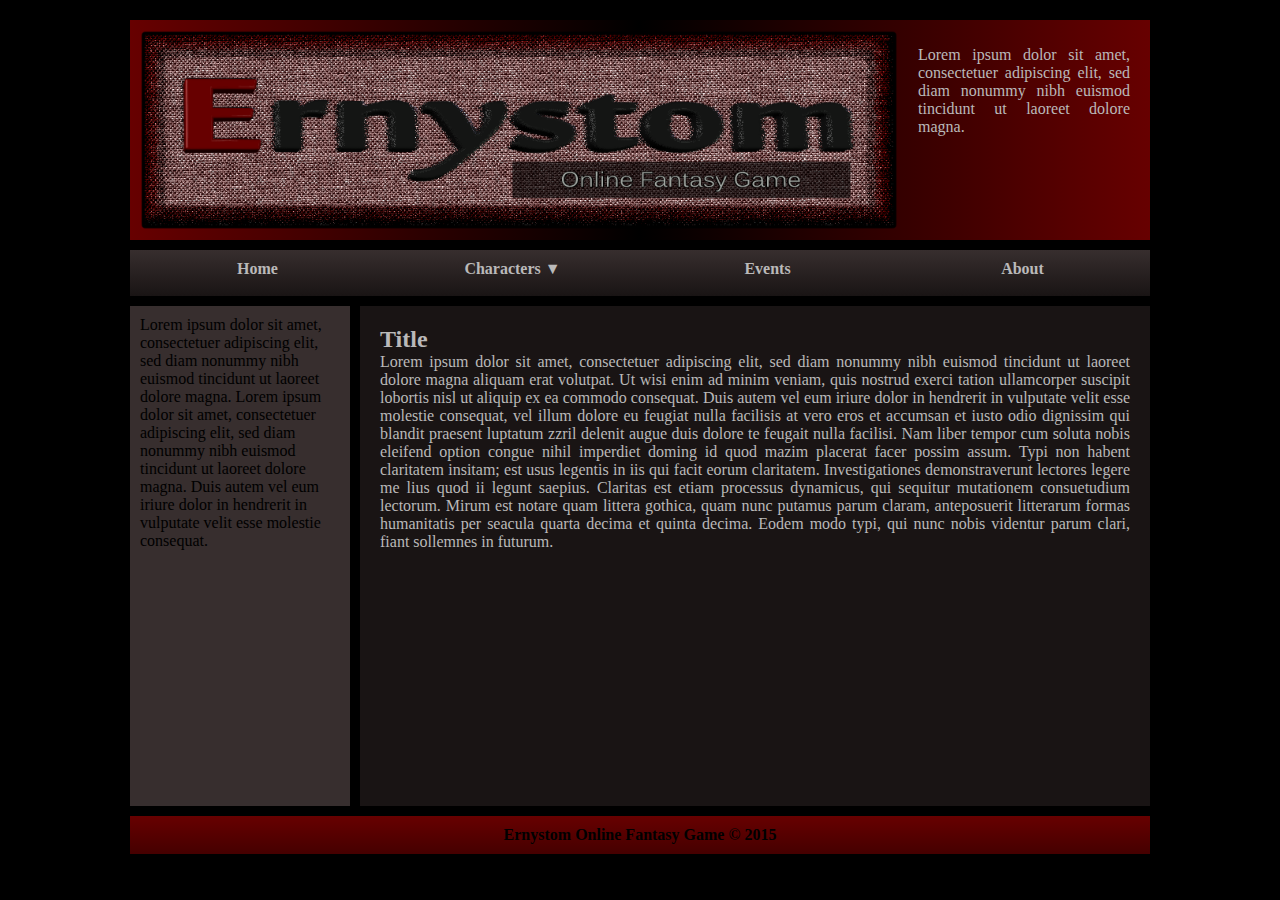
<file: index.html>
﻿<!DOCTYPE html>
<html lang="hu">
	<head>
		<title>Ernystom Online Fantasy Game</title>
		<meta charset="UTF-8">
		<link rel="stylesheet" href="style.css">
		<link rel="icon" type="image/ico" href="favicon.png"/>
	</head>
	<body>		
		<div id="header">
			<img id="mainlogo" src="logo1.png" alt="ernystom logo">
			<p>Lorem ipsum dolor sit amet, consectetuer adipiscing elit, sed diam nonummy nibh euismod tincidunt ut laoreet dolore magna.</p)>
		</div>		
		<div id="nav-horizontal">
			<ul>
				<li id="home-menu"><a href="index.html">Home</a></li>
				<li id="characters-menu"><a href="characters.html">Characters ▼</a>
					<ul>
						<li><a href="about.html">Gnorts</a></li>
						<li><a href="about.html">Rahman El`Alber</a></li>
						<li><a href="about.html">Methamos</a></li>
						<li><a href="about.html">Enisma Van Ghor</a></li>
					</ul>
				</li>
				<li id="events-menu"><a href="events.html">Events</a></li>
				<li id="about-menu"><a href="about.html">About</a></li>
			</ul>			
		</div>
		<div id="holder">
			<div id="nav-vertical">
				Lorem ipsum dolor sit amet, consectetuer adipiscing elit, sed diam nonummy nibh euismod tincidunt ut laoreet dolore magna. Lorem ipsum dolor sit amet, consectetuer adipiscing elit, sed diam nonummy nibh euismod tincidunt ut laoreet dolore magna. Duis autem vel eum iriure dolor in hendrerit in vulputate velit esse molestie consequat.
			</div>
			<div id="content">
				<h2>Title</h2>
				<p class="content">Lorem ipsum dolor sit amet, consectetuer adipiscing elit, sed diam nonummy nibh euismod tincidunt ut laoreet dolore magna aliquam erat volutpat. Ut wisi enim ad minim veniam, quis nostrud exerci tation ullamcorper suscipit lobortis nisl ut aliquip ex ea commodo consequat. Duis autem vel eum iriure dolor in hendrerit in vulputate velit esse molestie consequat, vel illum dolore eu feugiat nulla facilisis at vero eros et accumsan et iusto odio dignissim qui blandit praesent luptatum zzril delenit augue duis dolore te feugait nulla facilisi. Nam liber tempor cum soluta nobis eleifend option congue nihil imperdiet doming id quod mazim placerat facer possim assum. Typi non habent claritatem insitam; est usus legentis in iis qui facit eorum claritatem. Investigationes demonstraverunt lectores legere me lius quod ii legunt saepius. Claritas est etiam processus dynamicus, qui sequitur mutationem consuetudium lectorum. Mirum est notare quam littera gothica, quam nunc putamus parum claram, anteposuerit litterarum formas humanitatis per seacula quarta decima et quinta decima. Eodem modo typi, qui nunc nobis videntur parum clari, fiant sollemnes in futurum.</p>
			</div>
		</div>
		<div id="footer">
			<p id="copyright">Ernystom Online Fantasy Game &copy; 2015</p>			
		</div>		
	</body>
</html>
</file>
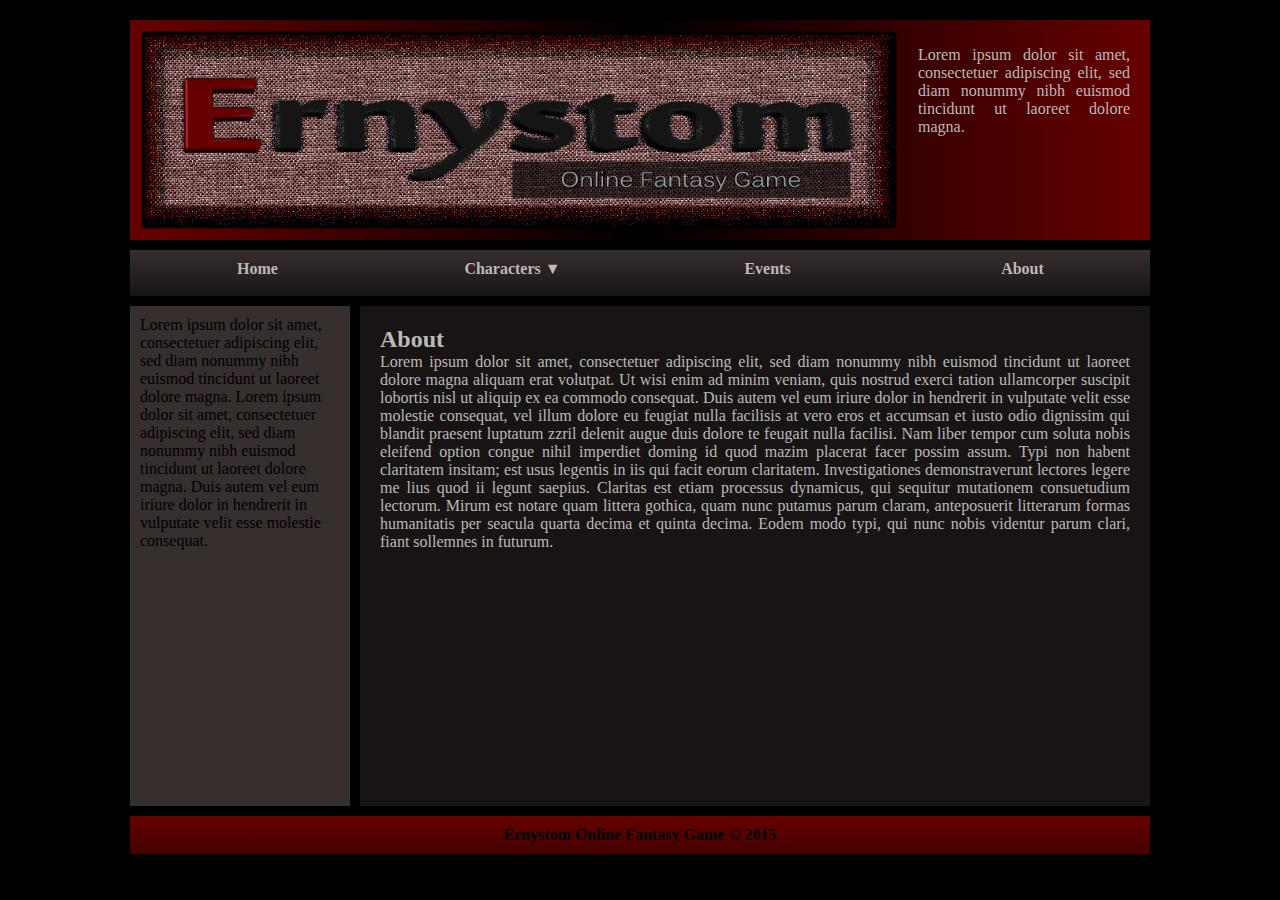
<file: about.html>
﻿<!DOCTYPE html>
<html lang="hu">
	<head>
		<title>Ernystom Online Fantasy Game</title>
		<meta charset="UTF-8">
		<link rel="stylesheet" href="style.css">
		<link rel="icon" type="image/ico" href="favicon.png"/>
	</head>
	<body>		
		<div id="header">
			<img id="mainlogo" src="logo1.png" alt="ernystom logo">
			<p>Lorem ipsum dolor sit amet, consectetuer adipiscing elit, sed diam nonummy nibh euismod tincidunt ut laoreet dolore magna.</p)>
		</div>		
		<div id="nav-horizontal">
			<ul>
				<li id="home-menu"><a href="index.html">Home</a></li>
				<li id="characters-menu"><a href="characters.html">Characters ▼</a>
					<ul>
						<li><a href="char1.html">Gnorts</a></li>
						<li><a href="char2.html">Rahman El`Alber</a></li>
						<li><a href="char3.html">Methamos</a></li>
						<li><a href="char4.html">Enisma Van Ghor</a></li>
					</ul>
				</li>
				<li id="events-menu"><a href="events.html">Events</a></li>
				<li id="about-menu"><a href="about.html">About</a></li>
			</ul>			
		</div>
		<div id="holder">
			<div id="nav-vertical">
				Lorem ipsum dolor sit amet, consectetuer adipiscing elit, sed diam nonummy nibh euismod tincidunt ut laoreet dolore magna. Lorem ipsum dolor sit amet, consectetuer adipiscing elit, sed diam nonummy nibh euismod tincidunt ut laoreet dolore magna. Duis autem vel eum iriure dolor in hendrerit in vulputate velit esse molestie consequat.
			</div>
			<div id="content">
				<h2>About</h2>
				<p class="content">Lorem ipsum dolor sit amet, consectetuer adipiscing elit, sed diam nonummy nibh euismod tincidunt ut laoreet dolore magna aliquam erat volutpat. Ut wisi enim ad minim veniam, quis nostrud exerci tation ullamcorper suscipit lobortis nisl ut aliquip ex ea commodo consequat. Duis autem vel eum iriure dolor in hendrerit in vulputate velit esse molestie consequat, vel illum dolore eu feugiat nulla facilisis at vero eros et accumsan et iusto odio dignissim qui blandit praesent luptatum zzril delenit augue duis dolore te feugait nulla facilisi. Nam liber tempor cum soluta nobis eleifend option congue nihil imperdiet doming id quod mazim placerat facer possim assum. Typi non habent claritatem insitam; est usus legentis in iis qui facit eorum claritatem. Investigationes demonstraverunt lectores legere me lius quod ii legunt saepius. Claritas est etiam processus dynamicus, qui sequitur mutationem consuetudium lectorum. Mirum est notare quam littera gothica, quam nunc putamus parum claram, anteposuerit litterarum formas humanitatis per seacula quarta decima et quinta decima. Eodem modo typi, qui nunc nobis videntur parum clari, fiant sollemnes in futurum.</p>
			</div>
		</div>
		<div id="footer">
			<p id="copyright">Ernystom Online Fantasy Game &copy; 2015</p>			
		</div>		
	</body>
</html>
</file>
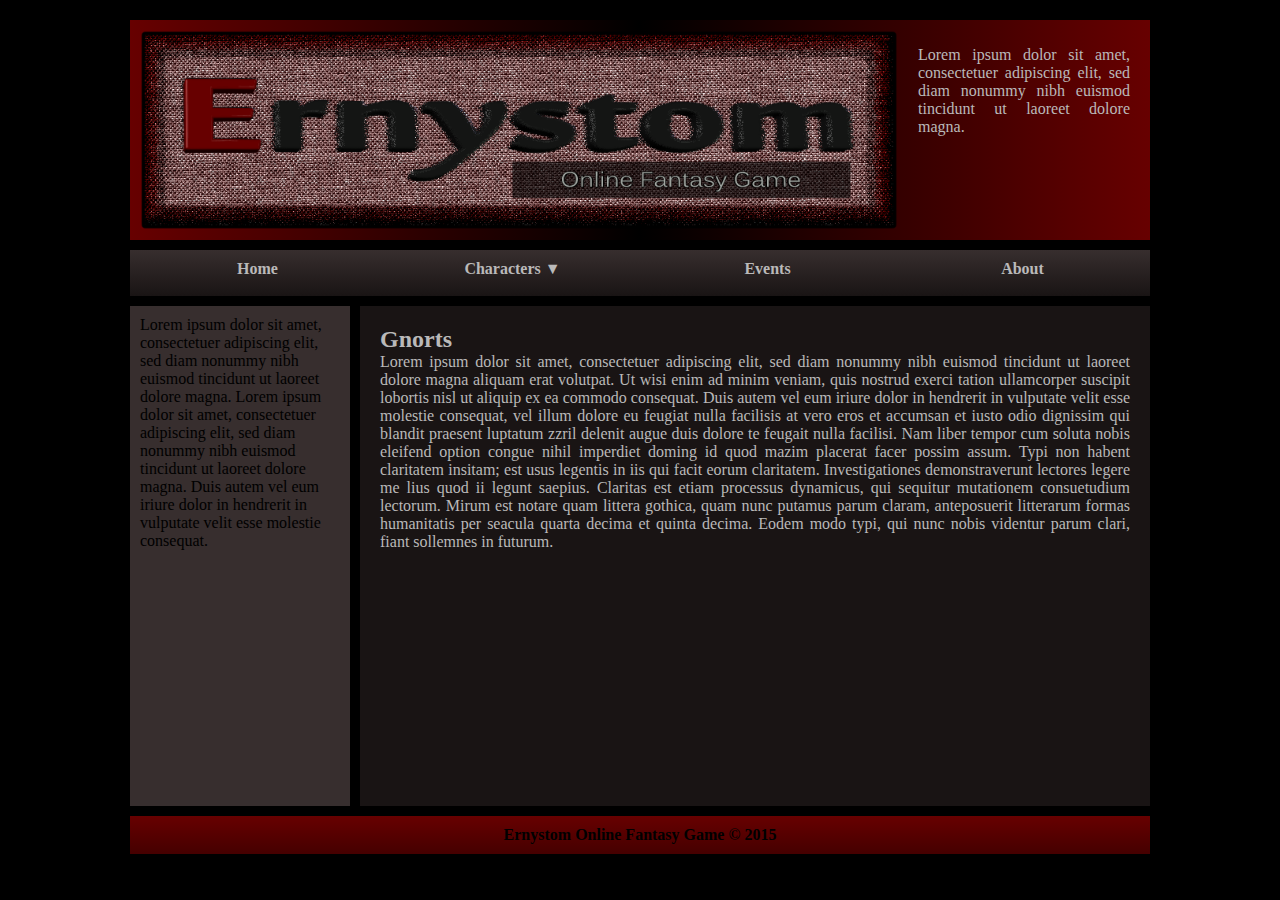
<file: char1.html>
﻿<!DOCTYPE html>
<html lang="hu">
	<head>
		<title>Ernystom Online Fantasy Game</title>
		<meta charset="UTF-8">
		<link rel="stylesheet" href="style.css">
		<link rel="icon" type="image/ico" href="favicon.png"/>
	</head>
	<body>		
		<div id="header">
			<img id="mainlogo" src="logo1.png" alt="ernystom logo">
			<p>Lorem ipsum dolor sit amet, consectetuer adipiscing elit, sed diam nonummy nibh euismod tincidunt ut laoreet dolore magna.</p)>
		</div>		
		<div id="nav-horizontal">
			<ul>
				<li id="home-menu"><a href="index.html">Home</a></li>
				<li id="characters-menu"><a href="characters.html">Characters ▼</a>
					<ul>
						<li><a href="char1.html">Gnorts</a></li>
						<li><a href="char2.html">Rahman El`Alber</a></li>
						<li><a href="char3.html">MeThamos</a></li>
						<li><a href="char4.html">Enisma Van Ghor</a></li>
					</ul>
				</li>
				<li id="events-menu"><a href="events.html">Events</a></li>
				<li id="about-menu"><a href="about.html">About</a></li>
			</ul>			
		</div>
		<div id="holder">
			<div id="nav-vertical">
				Lorem ipsum dolor sit amet, consectetuer adipiscing elit, sed diam nonummy nibh euismod tincidunt ut laoreet dolore magna. Lorem ipsum dolor sit amet, consectetuer adipiscing elit, sed diam nonummy nibh euismod tincidunt ut laoreet dolore magna. Duis autem vel eum iriure dolor in hendrerit in vulputate velit esse molestie consequat.
			</div>
			<div id="content">
				<h2>Gnorts</h2>
				<p class="content">Lorem ipsum dolor sit amet, consectetuer adipiscing elit, sed diam nonummy nibh euismod tincidunt ut laoreet dolore magna aliquam erat volutpat. Ut wisi enim ad minim veniam, quis nostrud exerci tation ullamcorper suscipit lobortis nisl ut aliquip ex ea commodo consequat. Duis autem vel eum iriure dolor in hendrerit in vulputate velit esse molestie consequat, vel illum dolore eu feugiat nulla facilisis at vero eros et accumsan et iusto odio dignissim qui blandit praesent luptatum zzril delenit augue duis dolore te feugait nulla facilisi. Nam liber tempor cum soluta nobis eleifend option congue nihil imperdiet doming id quod mazim placerat facer possim assum. Typi non habent claritatem insitam; est usus legentis in iis qui facit eorum claritatem. Investigationes demonstraverunt lectores legere me lius quod ii legunt saepius. Claritas est etiam processus dynamicus, qui sequitur mutationem consuetudium lectorum. Mirum est notare quam littera gothica, quam nunc putamus parum claram, anteposuerit litterarum formas humanitatis per seacula quarta decima et quinta decima. Eodem modo typi, qui nunc nobis videntur parum clari, fiant sollemnes in futurum.</p>
			</div>
		</div>
		<div id="footer">
			<p id="copyright">Ernystom Online Fantasy Game &copy; 2015</p>			
		</div>		
	</body>
</html>
</file>
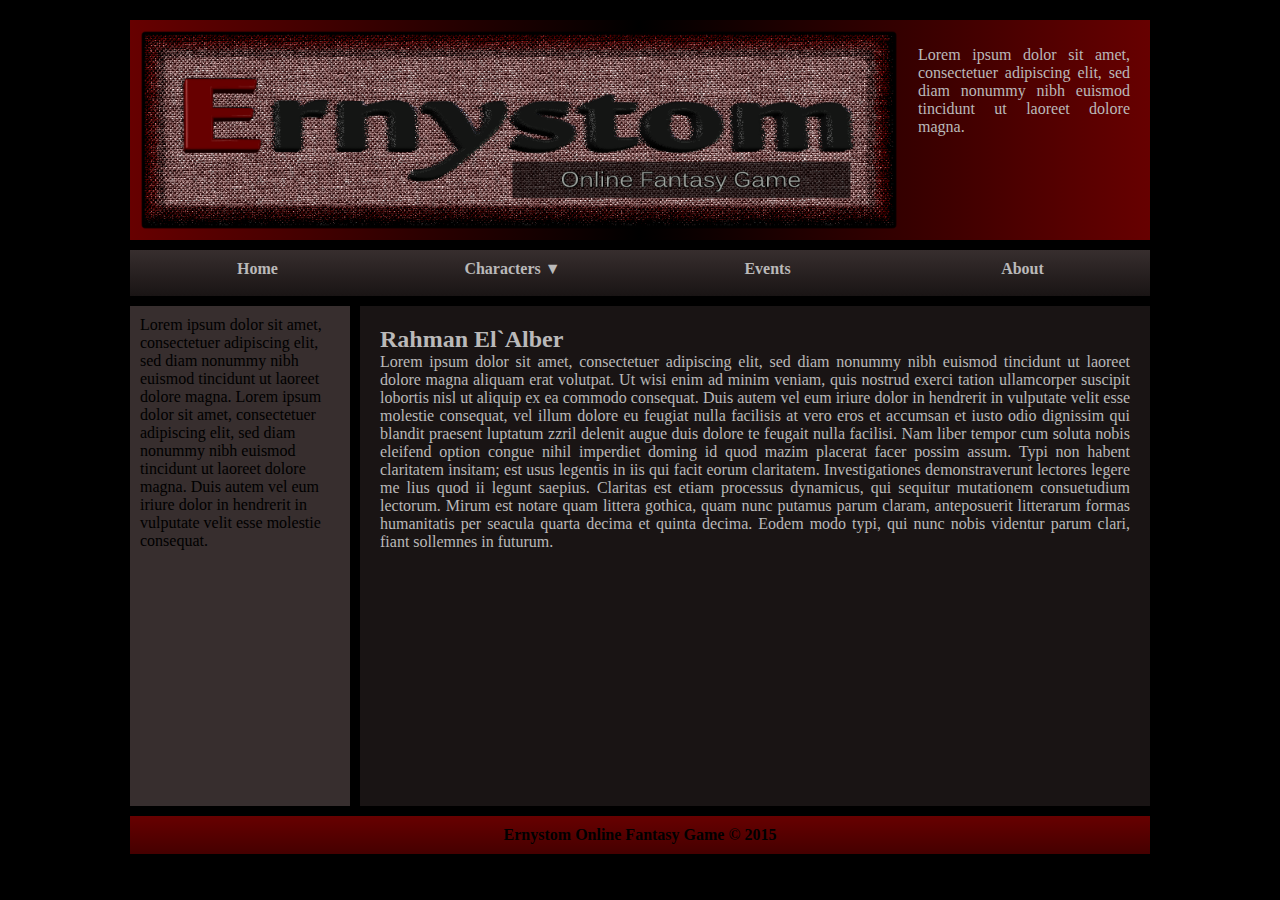
<file: char2.html>
﻿<!DOCTYPE html>
<html lang="hu">
	<head>
		<title>Ernystom Online Fantasy Game</title>
		<meta charset="UTF-8">
		<link rel="stylesheet" href="style.css">
		<link rel="icon" type="image/ico" href="favicon.png"/>
	</head>
	<body>		
		<div id="header">
			<img id="mainlogo" src="logo1.png" alt="ernystom logo">
			<p>Lorem ipsum dolor sit amet, consectetuer adipiscing elit, sed diam nonummy nibh euismod tincidunt ut laoreet dolore magna.</p)>
		</div>		
		<div id="nav-horizontal">
			<ul>
				<li id="home-menu"><a href="index.html">Home</a></li>
				<li id="characters-menu"><a href="characters.html">Characters ▼</a>
					<ul>
						<li><a href="char1.html">Gnorts</a></li>
						<li><a href="char2.html">Rahman El`Alber</a></li>
						<li><a href="char3.html">MeThamos</a></li>
						<li><a href="char4.html">Enisma Van Ghor</a></li>
					</ul>
				</li>
				<li id="events-menu"><a href="events.html">Events</a></li>
				<li id="about-menu"><a href="about.html">About</a></li>
			</ul>			
		</div>
		<div id="holder">
			<div id="nav-vertical">
				Lorem ipsum dolor sit amet, consectetuer adipiscing elit, sed diam nonummy nibh euismod tincidunt ut laoreet dolore magna. Lorem ipsum dolor sit amet, consectetuer adipiscing elit, sed diam nonummy nibh euismod tincidunt ut laoreet dolore magna. Duis autem vel eum iriure dolor in hendrerit in vulputate velit esse molestie consequat.
			</div>
			<div id="content">
				<h2>Rahman El`Alber</h2>
				<p class="content">Lorem ipsum dolor sit amet, consectetuer adipiscing elit, sed diam nonummy nibh euismod tincidunt ut laoreet dolore magna aliquam erat volutpat. Ut wisi enim ad minim veniam, quis nostrud exerci tation ullamcorper suscipit lobortis nisl ut aliquip ex ea commodo consequat. Duis autem vel eum iriure dolor in hendrerit in vulputate velit esse molestie consequat, vel illum dolore eu feugiat nulla facilisis at vero eros et accumsan et iusto odio dignissim qui blandit praesent luptatum zzril delenit augue duis dolore te feugait nulla facilisi. Nam liber tempor cum soluta nobis eleifend option congue nihil imperdiet doming id quod mazim placerat facer possim assum. Typi non habent claritatem insitam; est usus legentis in iis qui facit eorum claritatem. Investigationes demonstraverunt lectores legere me lius quod ii legunt saepius. Claritas est etiam processus dynamicus, qui sequitur mutationem consuetudium lectorum. Mirum est notare quam littera gothica, quam nunc putamus parum claram, anteposuerit litterarum formas humanitatis per seacula quarta decima et quinta decima. Eodem modo typi, qui nunc nobis videntur parum clari, fiant sollemnes in futurum.</p>
			</div>
		</div>
		<div id="footer">
			<p id="copyright">Ernystom Online Fantasy Game &copy; 2015</p>			
		</div>		
	</body>
</html>
</file>
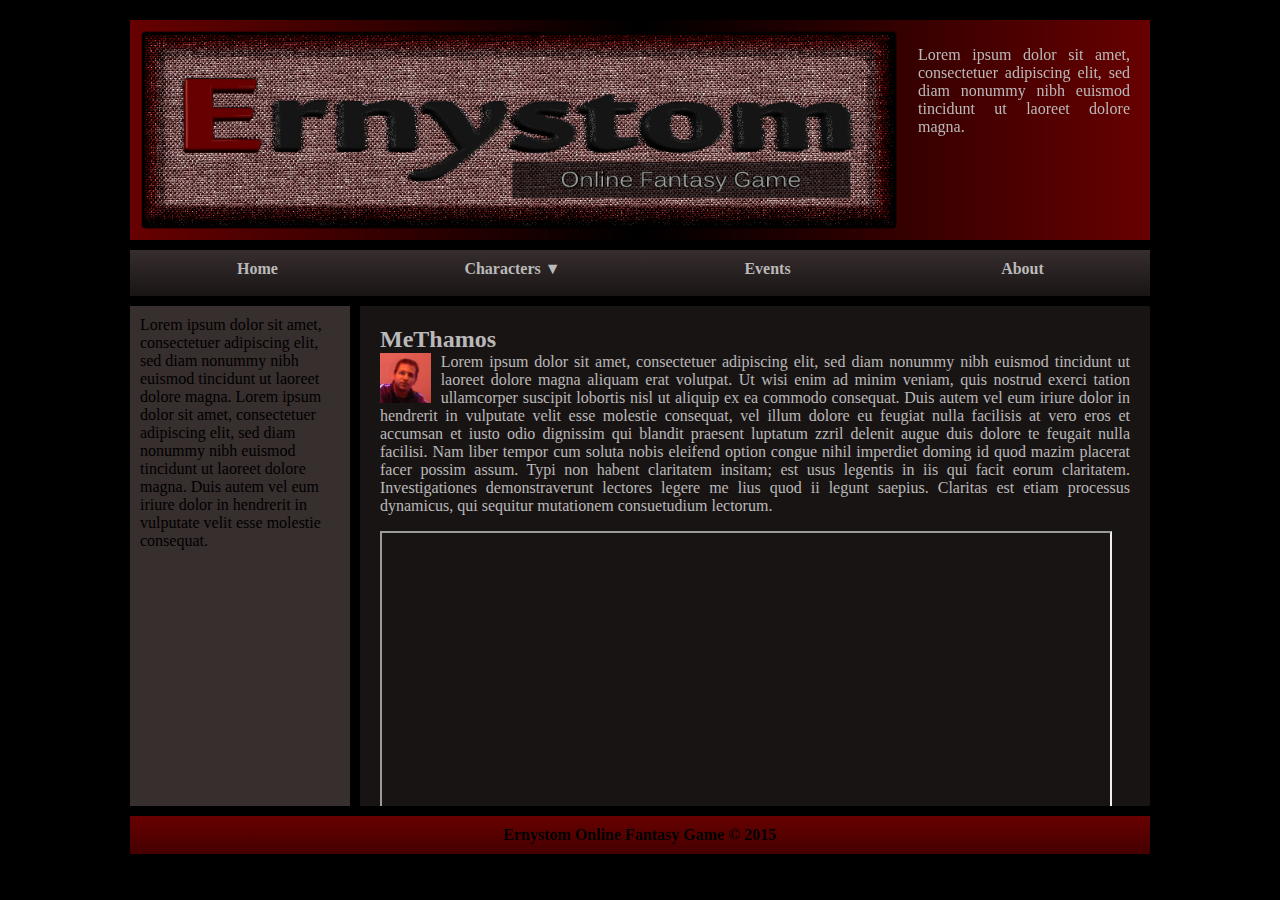
<file: char3.html>
﻿<!DOCTYPE html>
<html lang="hu">
	<head>
		<title>Ernystom Online Fantasy Game</title>
		<meta charset="UTF-8">
		<link rel="stylesheet" href="style.css">
		<link rel="icon" type="image/ico" href="favicon.png"/>
	</head>
	<body>		
		<div id="header">
			<img id="mainlogo" src="logo1.png" alt="ernystom logo">
			<p>Lorem ipsum dolor sit amet, consectetuer adipiscing elit, sed diam nonummy nibh euismod tincidunt ut laoreet dolore magna.</p)>
		</div>		
		<div id="nav-horizontal">
			<ul>
				<li id="home-menu"><a href="index.html">Home</a></li>
				<li id="characters-menu"><a href="characters.html">Characters ▼</a>
					<ul>
						<li><a href="char1.html">Gnorts</a></li>
						<li><a href="char2.html">Rahman El`Alber</a></li>
						<li><a href="char3.html">MeThamos</a></li>
						<li><a href="char4.html">Enisma Van Ghor</a></li>
					</ul>
				</li>
				<li id="events-menu"><a href="events.html">Events</a></li>
				<li id="about-menu"><a href="about.html">About</a></li>
			</ul>			
		</div>
		<div id="holder">
			<div id="nav-vertical">
				Lorem ipsum dolor sit amet, consectetuer adipiscing elit, sed diam nonummy nibh euismod tincidunt ut laoreet dolore magna. Lorem ipsum dolor sit amet, consectetuer adipiscing elit, sed diam nonummy nibh euismod tincidunt ut laoreet dolore magna. Duis autem vel eum iriure dolor in hendrerit in vulputate velit esse molestie consequat.
			</div>
			<div id="content">
				<h2>MeThamos</h2>
				<img class="charpic" src="ch3.jpg">				
				<p class="content">Lorem ipsum dolor sit amet, consectetuer adipiscing elit, sed diam nonummy nibh euismod tincidunt ut laoreet dolore magna aliquam erat volutpat. Ut wisi enim ad minim veniam, quis nostrud exerci tation ullamcorper suscipit lobortis nisl ut aliquip ex ea commodo consequat. Duis autem vel eum iriure dolor in hendrerit in vulputate velit esse molestie consequat, vel illum dolore eu feugiat nulla facilisis at vero eros et accumsan et iusto odio dignissim qui blandit praesent luptatum zzril delenit augue duis dolore te feugait nulla facilisi. Nam liber tempor cum soluta nobis eleifend option congue nihil imperdiet doming id quod mazim placerat facer possim assum. Typi non habent claritatem insitam; est usus legentis in iis qui facit eorum claritatem. Investigationes demonstraverunt lectores legere me lius quod ii legunt saepius. Claritas est etiam processus dynamicus, qui sequitur mutationem consuetudium lectorum.</p>
				<iframe class="char-sheet" src="https://docs.google.com/spreadsheets/d/17oZzdenebuGxLKONqaJTIsBg4dROy9Ip_s3-tw7wFcQ/pubhtml?gid=1024951133&amp;single=true&amp;widget=true&amp;headers=false"></iframe>
			</div>
		</div>
		<div id="footer">
			<p id="copyright">Ernystom Online Fantasy Game &copy; 2015</p>			
		</div>		
	</body>
</html>
</file>
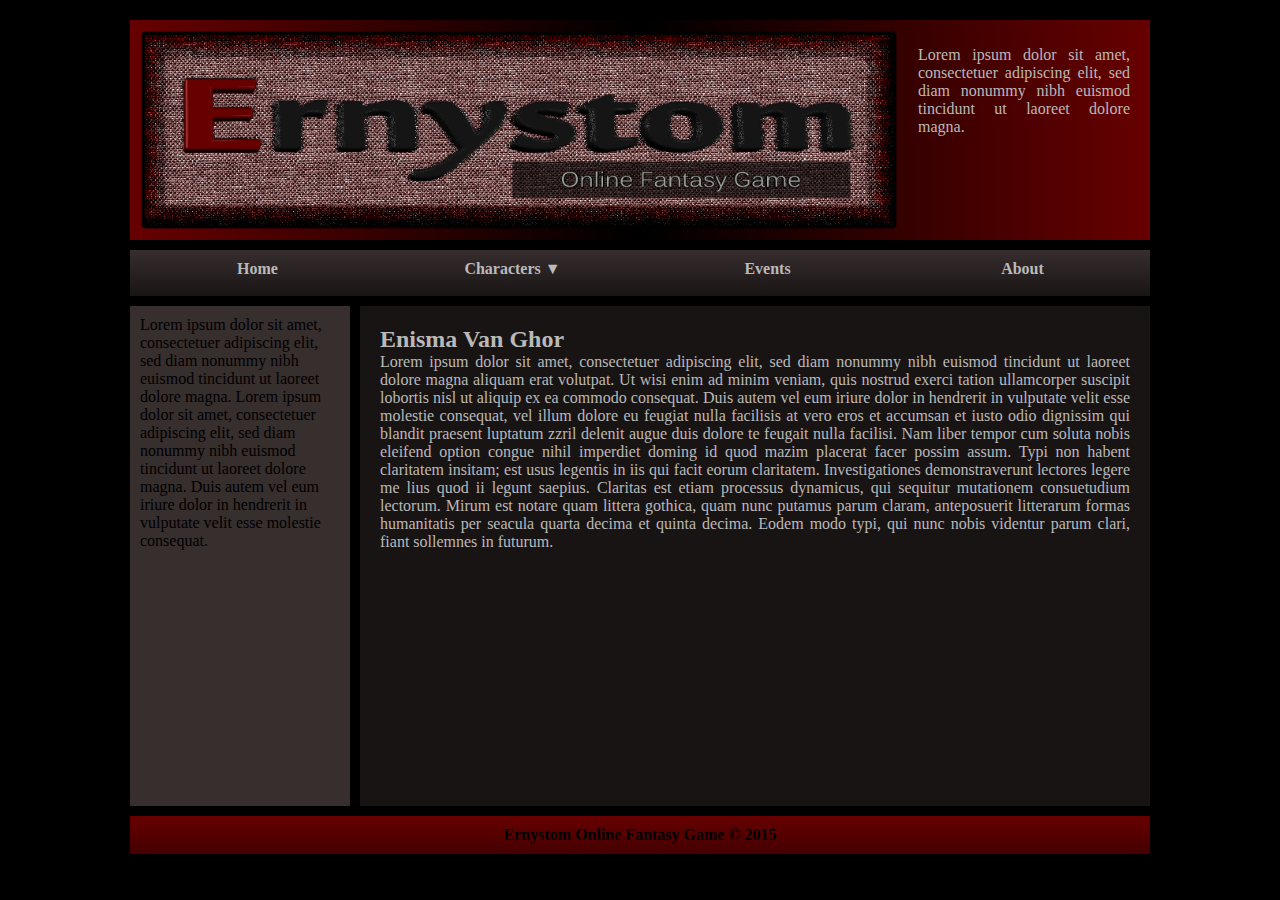
<file: char4.html>
﻿<!DOCTYPE html>
<html lang="hu">
	<head>
		<title>Ernystom Online Fantasy Game</title>
		<meta charset="UTF-8">
		<link rel="stylesheet" href="style.css">
		<link rel="icon" type="image/ico" href="favicon.png"/>
	</head>
	<body>		
		<div id="header">
			<img id="mainlogo" src="logo1.png" alt="ernystom logo">
			<p>Lorem ipsum dolor sit amet, consectetuer adipiscing elit, sed diam nonummy nibh euismod tincidunt ut laoreet dolore magna.</p)>
		</div>		
		<div id="nav-horizontal">
			<ul>
				<li id="home-menu"><a href="index.html">Home</a></li>
				<li id="characters-menu"><a href="characters.html">Characters ▼</a>
					<ul>
						<li><a href="char1.html">Gnorts</a></li>
						<li><a href="char2.html">Rahman El`Alber</a></li>
						<li><a href="char3.html">MeThamos</a></li>
						<li><a href="char4.html">Enisma Van Ghor</a></li>
					</ul>
				</li>
				<li id="events-menu"><a href="events.html">Events</a></li>
				<li id="about-menu"><a href="about.html">About</a></li>
			</ul>			
		</div>
		<div id="holder">
			<div id="nav-vertical">
				Lorem ipsum dolor sit amet, consectetuer adipiscing elit, sed diam nonummy nibh euismod tincidunt ut laoreet dolore magna. Lorem ipsum dolor sit amet, consectetuer adipiscing elit, sed diam nonummy nibh euismod tincidunt ut laoreet dolore magna. Duis autem vel eum iriure dolor in hendrerit in vulputate velit esse molestie consequat.
			</div>
			<div id="content">
				<h2>Enisma Van Ghor</h2>
				<p class="content">Lorem ipsum dolor sit amet, consectetuer adipiscing elit, sed diam nonummy nibh euismod tincidunt ut laoreet dolore magna aliquam erat volutpat. Ut wisi enim ad minim veniam, quis nostrud exerci tation ullamcorper suscipit lobortis nisl ut aliquip ex ea commodo consequat. Duis autem vel eum iriure dolor in hendrerit in vulputate velit esse molestie consequat, vel illum dolore eu feugiat nulla facilisis at vero eros et accumsan et iusto odio dignissim qui blandit praesent luptatum zzril delenit augue duis dolore te feugait nulla facilisi. Nam liber tempor cum soluta nobis eleifend option congue nihil imperdiet doming id quod mazim placerat facer possim assum. Typi non habent claritatem insitam; est usus legentis in iis qui facit eorum claritatem. Investigationes demonstraverunt lectores legere me lius quod ii legunt saepius. Claritas est etiam processus dynamicus, qui sequitur mutationem consuetudium lectorum. Mirum est notare quam littera gothica, quam nunc putamus parum claram, anteposuerit litterarum formas humanitatis per seacula quarta decima et quinta decima. Eodem modo typi, qui nunc nobis videntur parum clari, fiant sollemnes in futurum.</p>
			</div>
		</div>
		<div id="footer">
			<p id="copyright">Ernystom Online Fantasy Game &copy; 2015</p>			
		</div>		
	</body>
</html>
</file>
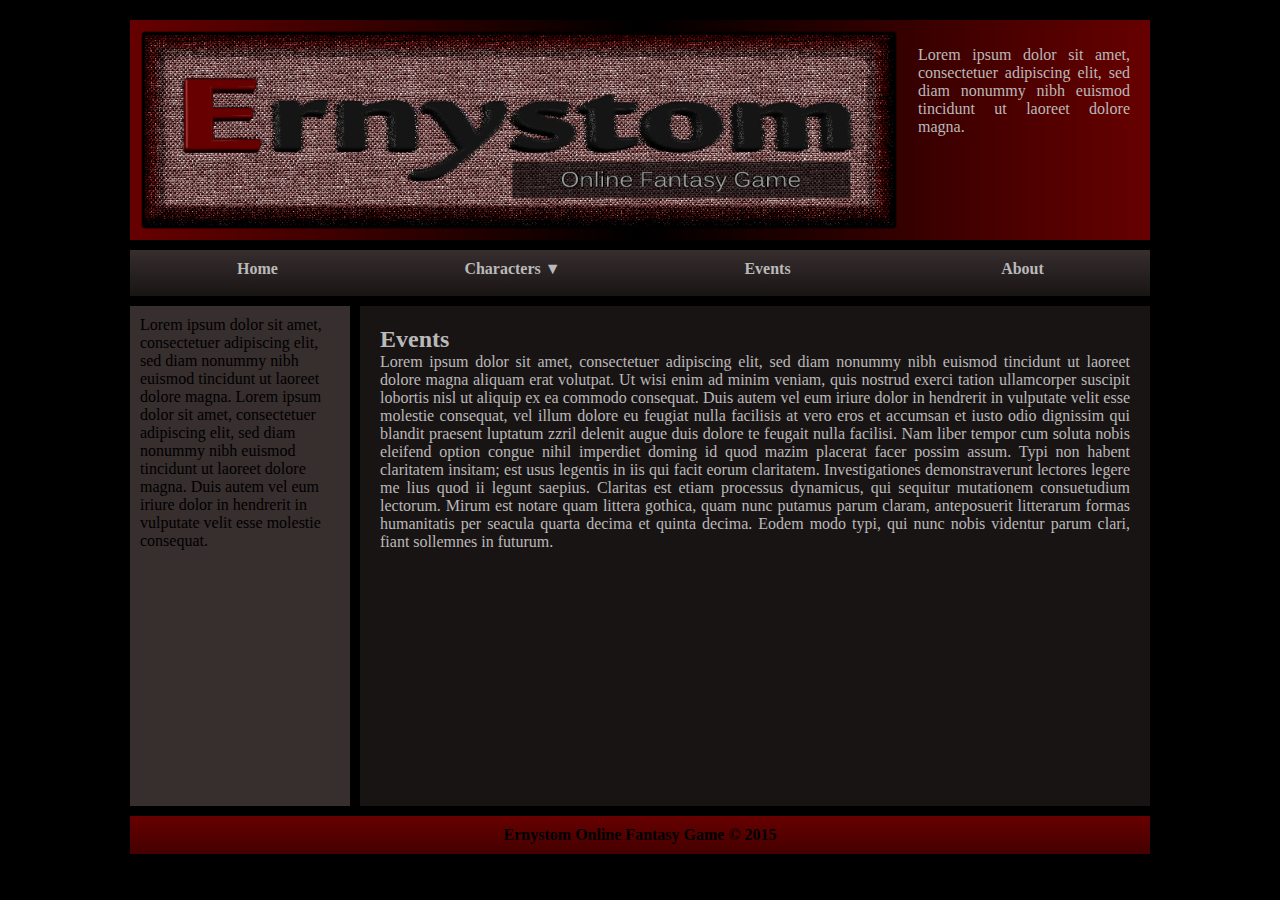
<file: events.html>
﻿<!DOCTYPE html>
<html lang="hu">
	<head>
		<title>Ernystom Online Fantasy Game</title>
		<meta charset="UTF-8">
		<link rel="stylesheet" href="style.css">
		<link rel="icon" type="image/ico" href="favicon.png"/>
	</head>
	<body>		
		<div id="header">
			<img id="mainlogo" src="logo1.png" alt="ernystom logo">
			<p>Lorem ipsum dolor sit amet, consectetuer adipiscing elit, sed diam nonummy nibh euismod tincidunt ut laoreet dolore magna.</p)>
		</div>		
		<div id="nav-horizontal">
			<ul>
				<li id="home-menu"><a href="index.html">Home</a></li>
				<li id="characters-menu"><a href="characters.html">Characters ▼</a>
					<ul>
						<li><a href="char1.html">Gnorts</a></li>
						<li><a href="char2.html">Rahman El`Alber</a></li>
						<li><a href="char3.html">Methamos</a></li>
						<li><a href="char4.html">Enisma Van Ghor</a></li>
					</ul>
				</li>
				<li id="events-menu"><a href="events.html">Events</a></li>
				<li id="about-menu"><a href="about.html">About</a></li>
			</ul>			
		</div>
		<div id="holder">
			<div id="nav-vertical">
				Lorem ipsum dolor sit amet, consectetuer adipiscing elit, sed diam nonummy nibh euismod tincidunt ut laoreet dolore magna. Lorem ipsum dolor sit amet, consectetuer adipiscing elit, sed diam nonummy nibh euismod tincidunt ut laoreet dolore magna. Duis autem vel eum iriure dolor in hendrerit in vulputate velit esse molestie consequat.
			</div>
			<div id="content">
				<h2>Events</h2>
				<p class="content">Lorem ipsum dolor sit amet, consectetuer adipiscing elit, sed diam nonummy nibh euismod tincidunt ut laoreet dolore magna aliquam erat volutpat. Ut wisi enim ad minim veniam, quis nostrud exerci tation ullamcorper suscipit lobortis nisl ut aliquip ex ea commodo consequat. Duis autem vel eum iriure dolor in hendrerit in vulputate velit esse molestie consequat, vel illum dolore eu feugiat nulla facilisis at vero eros et accumsan et iusto odio dignissim qui blandit praesent luptatum zzril delenit augue duis dolore te feugait nulla facilisi. Nam liber tempor cum soluta nobis eleifend option congue nihil imperdiet doming id quod mazim placerat facer possim assum. Typi non habent claritatem insitam; est usus legentis in iis qui facit eorum claritatem. Investigationes demonstraverunt lectores legere me lius quod ii legunt saepius. Claritas est etiam processus dynamicus, qui sequitur mutationem consuetudium lectorum. Mirum est notare quam littera gothica, quam nunc putamus parum claram, anteposuerit litterarum formas humanitatis per seacula quarta decima et quinta decima. Eodem modo typi, qui nunc nobis videntur parum clari, fiant sollemnes in futurum.</p>
			</div>
		</div>
		<div id="footer">
			<p id="copyright">Ernystom Online Fantasy Game &copy; 2015</p>			
		</div>		
	</body>
</html>
</file>
<file: style.css>
body
{
	background-color: black;	
	font-family: kalinga;	
}

#header
 {
	margin:0 auto;
	margin-top: 20px;	
	vertical-align: middle;
	width: 990px;
    border: 0px solid black;
    padding-left: 10px;
	padding-right: 20px;
	padding-bottom: 10px;
	padding-top: 10px;		
	height: 200px;
	background: linear-gradient(to left, #670000, black, #670000);
	background-color: #670000;
	color: #BAB9B9;	
}

#mainlogo
{
	width: 758px;
	float: left;
	padding-right: 20px;
}

#nav-horizontal
 {
    margin: 0 auto;
	margin-top: 10px;
	text-align: center;
	width: 1020px;
	height: 46px;
	border: 0px solid black;
	padding: 0px;
	background-color: #372E2E;
	color: #B0AFAF;
	font-weight: bold;
}

#nav-vertical
{
	height: 480px;
	width: 200px;
	float: left;
	border: 0px solid black;
	background-color: #372E2E;
	padding: 10px;
}

#content
 {
    height: 460px;
	width: 750px;	
	border: 0px solid black;	
	background-color: #191414;
	color: #BAB9B9;
	float: right;
	padding: 20px;
	overflow: auto;	
}

h2 
{
    display: block;
    font-size: 1.5em;
    margin-top: 0;
    margin-bottom: 0;
    margin-left: 0;
    margin-right: 0;
    font-weight: bold;
}

.content
{
	margin-top: 0;
}

.char-sheet
{
    height: 400px;
	width: 728px;	
}

.charpic
{
    float: left;
	height: 50px;
	padding-right: 10px;
}

#footer
 {
    margin: 0 auto;
	margin-top: 10px;
	text-align: center;
	width: 1000px;
	border: 0px solid black;
	padding: 10px;
	/*background-color: #670000;*/
	font-weight: bold;
	clear: both;
	background: linear-gradient(#670000, #450000);	
}

#holder
 {
	margin: 0 auto;
	padding: 0px;
	margin-top: 10px;	
	width: 1020px;
	border: 0px solid black;	
	background-color: black;
	height: 500px;
	clear: both;
}

#copyright
{
	margin: 0 auto; 
	text-align: center;	
}

p
{
	text-align:justify;
}

a:link, a:visited {
    display: block;
    width: 255px;
	height: 36px;
    font-weight: bold;
    color: #BAB9B9;
    /*background-color: #372E2E;*/
    text-align: center;	
    text-decoration: none;   
	padding-top: 10px;
	background: linear-gradient(#372E2E, #191414);
}

a:hover, a:active {
    /*background-color: #670000;*/	
	background: linear-gradient(#670000, #250000);
}

ul {
    /*list-style-type: none;*/
    margin: 0px auto;
	padding: 0px;
    overflow: hidden;
	display: inline;
}

/*ul li 
{
    display: inline-block;
	margin-right: -4px;
	position: relative;
	padding: 0px;
	-webkit-transition: all 0.2s;
	-moz-transition: all 0.2s;
	-ms-transition: all 0.2s;
	-o-transition: all 0.2s;
	transition: all 0.2s;
}*/

ul li#home-menu
{
    /*float: left;*/
	display: inline-block;
	margin-right: -4px;
	margin-left: -4px;
	position: relative;
	padding: 0px;
	-webkit-transition: all 0.2s;
	-moz-transition: all 0.2s;
	-ms-transition: all 0.2s;
	-o-transition: all 0.2s;
	transition: all 0.2s;
}

ul li#characters-menu
{
    /*float: left;*/
	display: inline-block;
	margin-right: -4px;
	margin-left: 0px;	
	position: relative;
	padding: 0px;
	-webkit-transition: all 0.2s;
	-moz-transition: all 0.2s;
	-ms-transition: all 0.2s;
	-o-transition: all 0.2s;
	transition: all 0.2s;
}

ul li#events-menu
{
    /*float: left;*/
	display: inline-block;
	margin-right: -4px;
	margin-left: 0px;
	position: relative;
	padding: 0px;
	-webkit-transition: all 0.2s;
	-moz-transition: all 0.2s;
	-ms-transition: all 0.2s;
	-o-transition: all 0.2s;
	transition: all 0.2s;
}

ul li#about-menu
{
    /*float: left;*/
	display: inline-block;
	margin-right: -4px;
	margin-left: 0px;
	position: relative;
	padding: 0px;
	-webkit-transition: all 0.2s;
	-moz-transition: all 0.2s;
	-ms-transition: all 0.2s;
	-o-transition: all 0.2s;
	transition: all 0.2s;
}

ul li ul 
{
  padding: 0;  
  position: absolute;
  top: 46px;
  left: 0;
  width: 255px;  
  -webkit-box-shadow: none;
  -moz-box-shadow: none;
  box-shadow: none;
  display: none;
  opacity: 0;
  visibility: hidden;
  -webkit-transiton: opacity 0.2s;
  -moz-transition: opacity 0.2s;
  -ms-transition: opacity 0.2s;
  -o-transition: opacity 0.2s;
  -transition: opacity 0.2s;
}

/*ul li ul li
{ 
  background: #555; 
  display: block; 
  color: #fff;
  text-shadow: 0 -1px 0 #000;*/
}

ul li ul li:hover 
{ 
	background: #666;
}

ul li:hover ul
{
  display: block;
  opacity: 1;
  visibility: visible;
}
</file>
